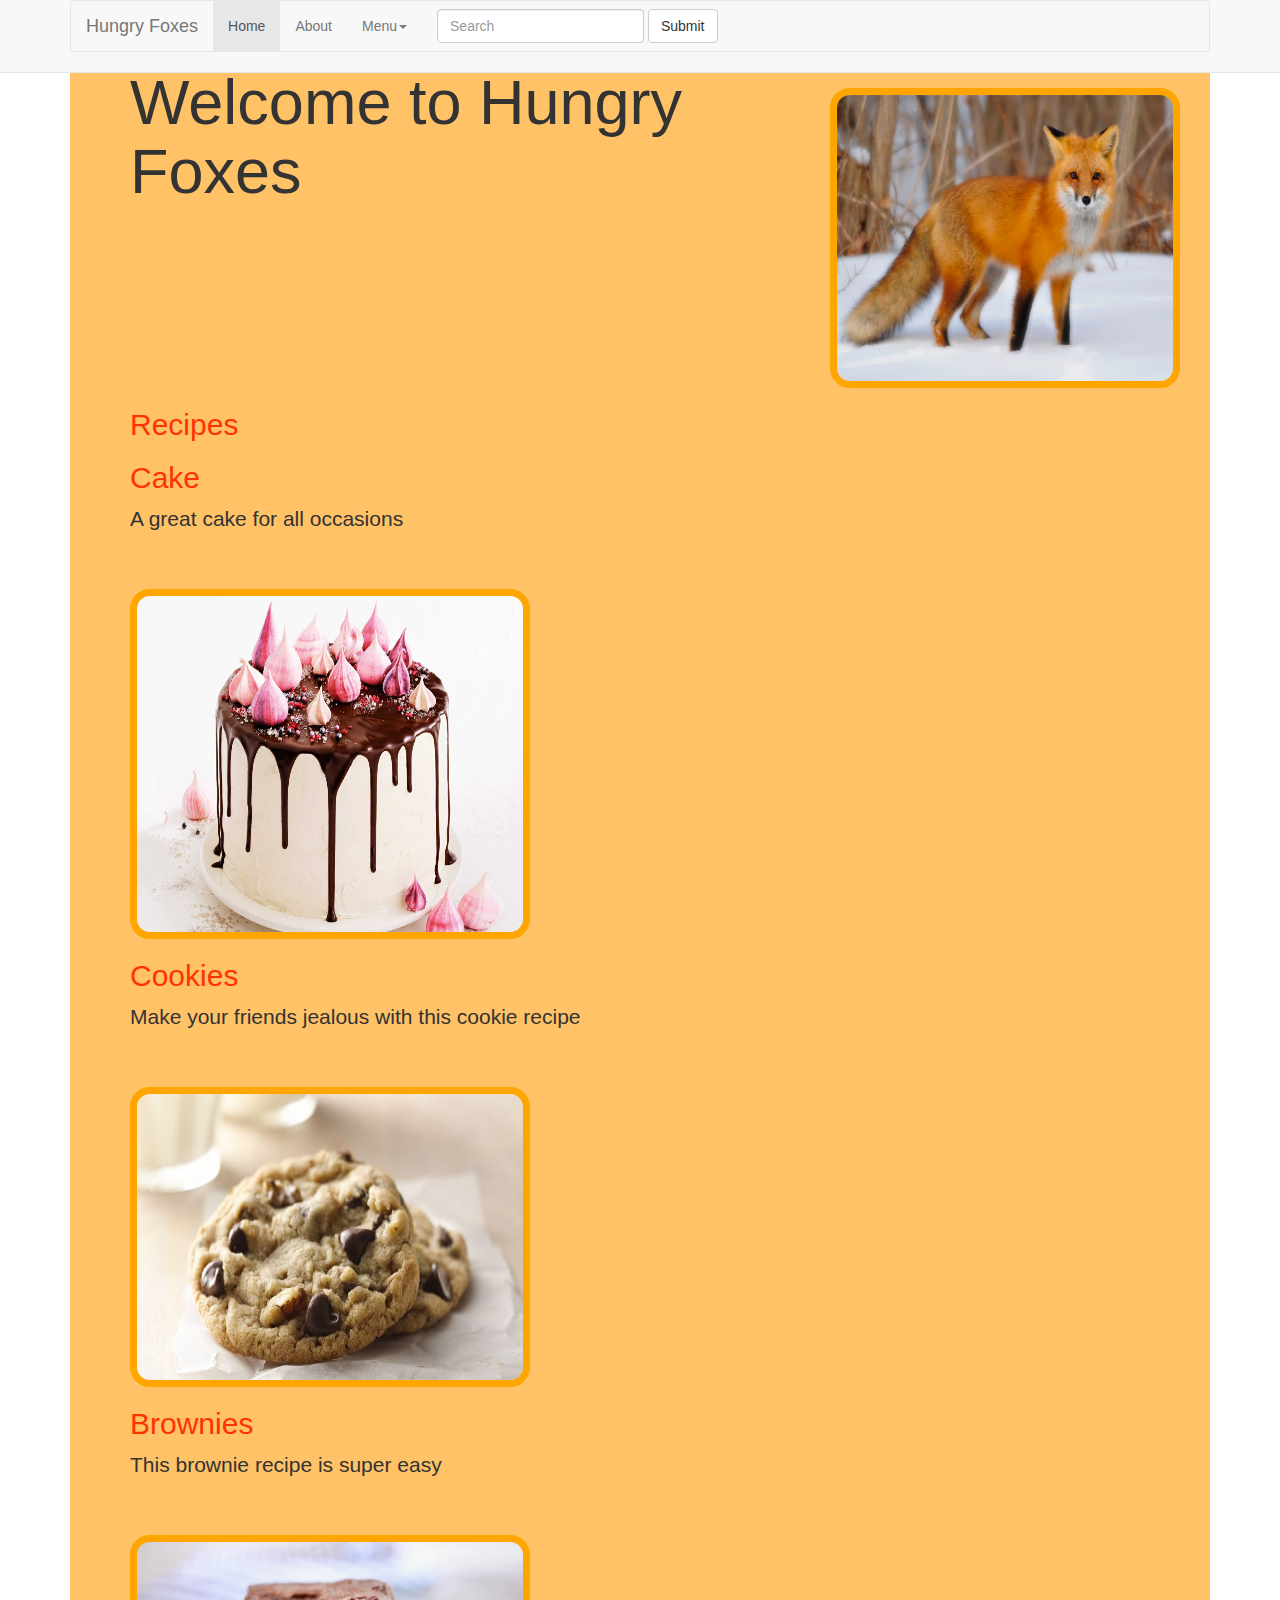
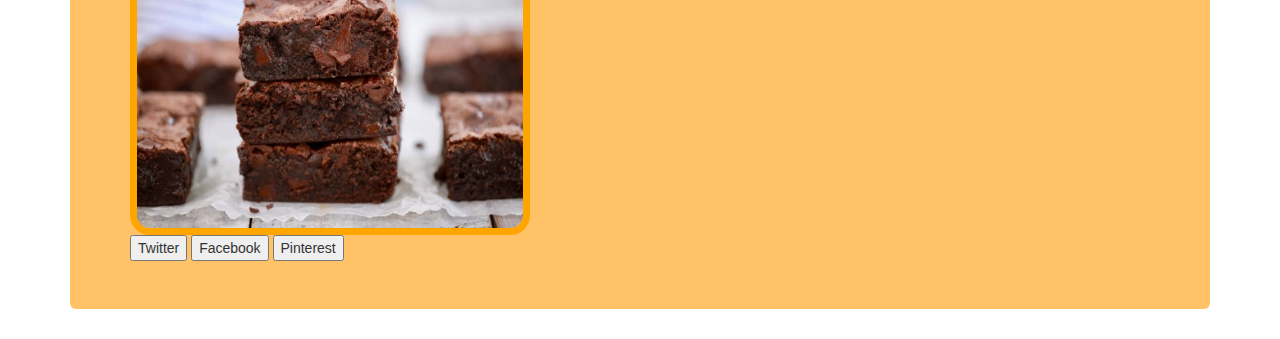
<file: index.html>
<!DOCTYPE html>
<html>
<head>
  <title>Hungry Foxes</title>
  <link href='css/bootstrap.css' rel='stylesheet'>
  <meta name="viewport" content="width=device-width,
  initial-scale=0.1">
  <link rel='stylesheet'type='text/css'href='hungryfoxes.css'>


  <script src="js/jquery-3.3.1.min.js"></script>
  <script src="js/bootstrap.min.js"></script>
</head>

<body>
  <nav class="navbar navbar-default navbar-fixed-top">
<div class="container">
<nav class="navbar navbar-default">
  <div class="container-fluid">
    <!-- Brand and toggle get grouped for better mobile display -->
    <div class="navbar-header">
      <button type="button" class="navbar-toggle collapsed" data-toggle="collapse" data-target="#bs-example-navbar-collapse-1" aria-expanded="false">
        <span class="sr-only">Toggle navigation</span>
        <span class="icon-bar"></span>
        <span class="icon-bar"></span>
        <span class="icon-bar"></span>
      </button>
      <a class="navbar-brand" href="#">Hungry Foxes</a>
    </div>

    <!-- Collect the nav links, forms, and other content for toggling -->

    <div class="collapse navbar-collapse" id="bs-example-navbar-collapse-1">
      <ul class="nav navbar-nav">
        <li class="active"><a href="#">Home<span class="sr-only">(current)</span></a></li>
        <li><a href="Hungryfoxesabout.html">About</a></li>
        <li class="dropdown">
          <a href="#" class="dropdown-toggle" data-toggle="dropdown" role="button" aria-haspopup="true" aria-expanded="false">Menu<span class="caret"></span></a>
          <ul class="dropdown-menu">
            <li><a href="#">Breakfast</a></li>
            <li><a href="#">Lunch</a></li>
            <li><a href="#">Dinner</a></li>
            <li><a href="#">Snacks</a></li>
          </ul>
        </li>
      </ul>
      <form class="navbar-form navbar-left">
        <div class="form-group">
          <input type="text" class="form-control" placeholder="Search">
        </div>
        <button type="submit" class="btn btn-default">Submit</button>
      </form>
      <ul class="nav navbar-nav navbar-right">
      </ul>
    </div><!-- /.navbar-collapse -->
  </div><!-- /.container-fluid -->
</nav>
</div>
</nav>
        <div class="container">
      <div class='jumbotron'>
        <div class= "container">
        </div>
    <div class="row">
      <div class="col-sm-8">
    <h1>Welcome to Hungry Foxes</h1>
  </div>
    <div class="col-sm-4">
    <img src='images/Red_fox.jpg' style="width:350px;height:300px;">
  </div>
  <div class="col-sm-6">
  <div id="examples">
    <div class= "container">
    </div>
    <h2>
      Recipes</h2>
    <div>
            <h2>Cake</h2>
                  <p>A great cake for all occasions</p>
            <img src='cake.jpg' style="width:400px;height:350px;">



    </div>
  </div>
    <div>
      <h2>Cookies</h2>
      <p>Make your friends jealous with this cookie recipe</p>
      <img src='images/cookie.jpg' style="width:400px;height:300px;">

    </div>
    <div>
      <h2>Brownies</h2>
            <p>This brownie recipe is super easy</p>
      <img src='images/brownies.jpg' style="width:400px;height:300px;">
    </div>
    <div id='social-buttons'>
      <button class='btn-twitter'>Twitter
    </button>
      <button class='btn-facebook'>Facebook</button>
      <button class='btn-pinterest'>Pinterest</button>
    </div>
  </div>
</div>


</body>
</file>
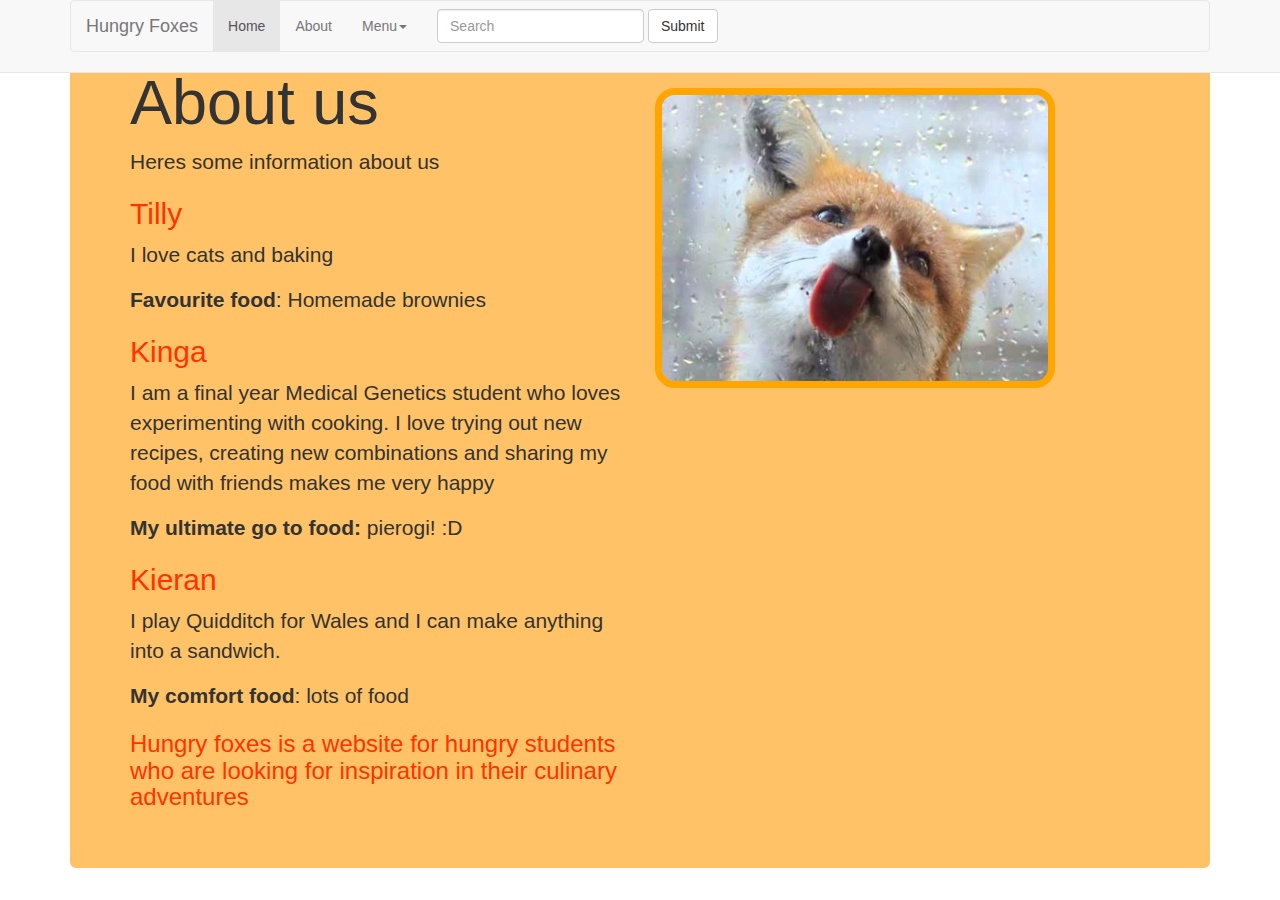
<file: Hungryfoxesabout.html>
<!DOCTYPE html>
<html>
<head>
  <title>About</title>
  <link href='css/bootstrap.css' rel='stylesheet'>
  <meta name="viewport" content="width=device-width,
  initial-scale=0.1">
  <link rel='stylesheet'type='text/css'href='hungryfoxes.css'>


  <script src="js/jquery-3.3.1.min.js"></script>
  <script src="js/bootstrap.min.js"></script>
</head>
<body>
  <nav class="navbar navbar-default navbar-fixed-top">
<div class="container">
<nav class="navbar navbar-default">
  <div class="container-fluid">
    <!-- Brand and toggle get grouped for better mobile display -->
    <div class="navbar-header">
      <button type="button" class="navbar-toggle collapsed" data-toggle="collapse" data-target="#bs-example-navbar-collapse-1" aria-expanded="false">
        <span class="sr-only">Toggle navigation</span>
        <span class="icon-bar"></span>
        <span class="icon-bar"></span>
        <span class="icon-bar"></span>
      </button>
      <a class="navbar-brand" href="#">Hungry Foxes</a>
    </div>

    <!-- Collect the nav links, forms, and other content for toggling -->

    <div class="collapse navbar-collapse" id="bs-example-navbar-collapse-1">
      <ul class="nav navbar-nav">
        <li class="active"><a href="index.html">Home<span class="sr-only">(current)</span></a></li>
        <li><a href="Hungryfoxesabout.html">About</a></li>
        <li class="dropdown">
          <a href="#" class="dropdown-toggle" data-toggle="dropdown" role="button" aria-haspopup="true" aria-expanded="false">Menu<span class="caret"></span></a>
          <ul class="dropdown-menu">
            <li><a href="#">Breakfast</a></li>
            <li><a href="#">Lunch</a></li>
            <li><a href="#">Dinner</a></li>
            <li><a href="#">Snacks</a></li>
          </ul>
        </li>
      </ul>
      <form class="navbar-form navbar-left">
        <div class="form-group">
          <input type="text" class="form-control" placeholder="Search">
        </div>
        <button type="submit" class="btn btn-default">Submit</button>
      </form>
      <ul class="nav navbar-nav navbar-right">
      </ul>
    </div><!-- /.navbar-collapse -->
  </div><!-- /.container-fluid -->
</nav>
</div>
</nav>
  <div class='container'>
      <div class='jumbotron'>
    <div class="row">

      <div class="col-sm-6">
  <h1>About us</h1>
  <p>Heres some information about us</p>

    <h2>Tilly</h2>
    <p>I love cats and baking</p>
    <p><strong>Favourite food</strong>: Homemade brownies</p>

    <h2>Kinga</h2>
    <p>I am a final year Medical Genetics student who loves experimenting with cooking. I love trying out new recipes, creating new combinations and sharing my food with friends makes me very happy </h2>
<p> <strong>My ultimate go to food:</strong> pierogi! :D </p>
      <h2>Kieran</h2>
      <p>I play Quidditch for Wales and I can make anything into a sandwich.</p>
      <p><strong>My comfort food</strong>: lots of food</p>
      <h3>Hungry foxes is a website for hungry students who are looking for inspiration in their culinary adventures</h3>
</div>

    <div class="col-sm-4">
      <img src='images/cutefox.jpg' style="width:400px;height:300px;">
    </div>
  </div>
</div>
</div>



    </body>
    </html>
</file>
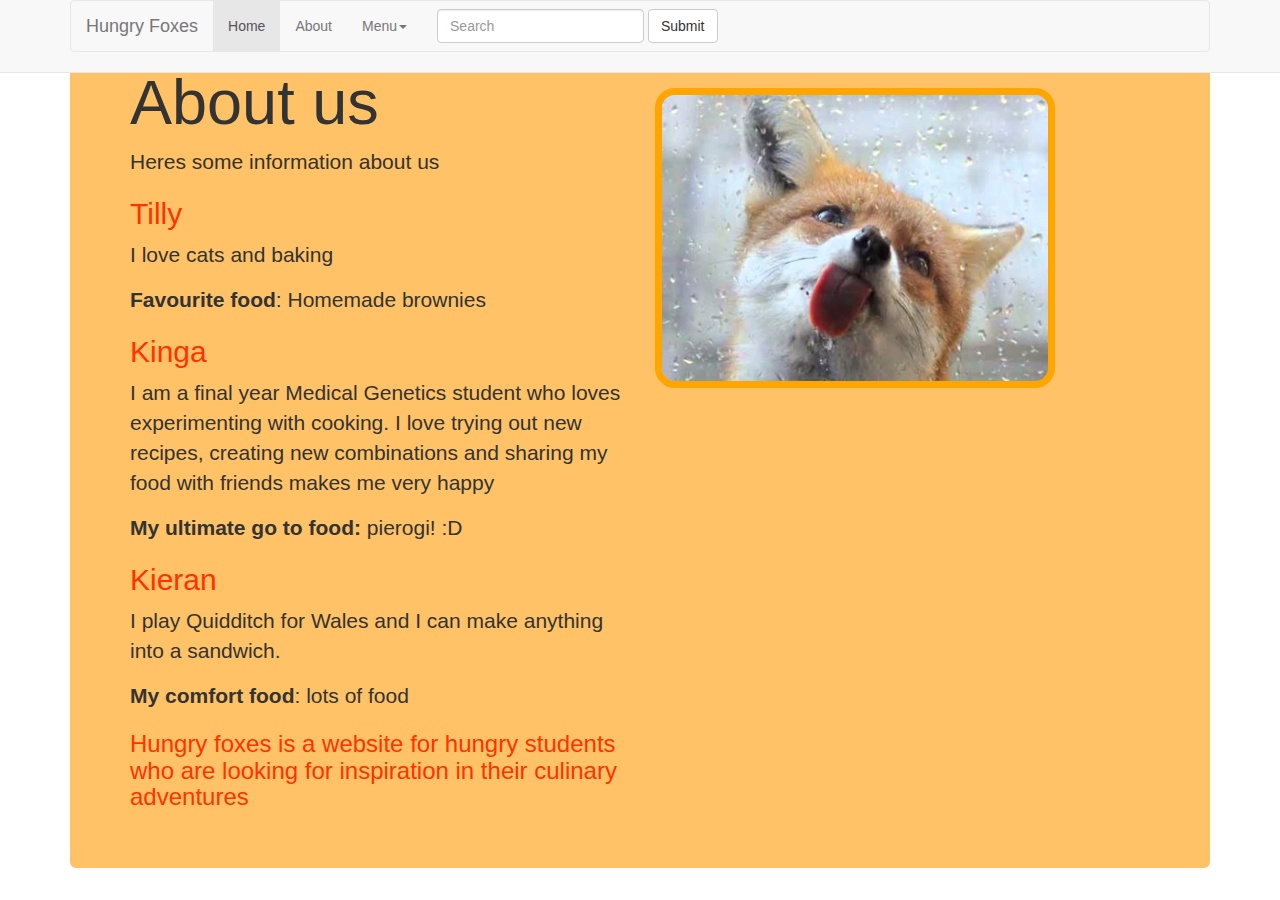
<file: bootstrap_exercise-master/Hungryfoxesabout.html>
<!DOCTYPE html>
<html>
<head>
  <title>About</title>
  <link href='css/bootstrap.css' rel='stylesheet'>
  <meta name="viewport" content="width=device-width,
  initial-scale=0.1">
  <link rel='stylesheet'type='text/css'href='hungryfoxes.css'>


  <script src="js/jquery-3.3.1.min.js"></script>
  <script src="js/bootstrap.min.js"></script>
</head>
<body>
  <nav class="navbar navbar-default navbar-fixed-top">
<div class="container">
<nav class="navbar navbar-default">
  <div class="container-fluid">
    <!-- Brand and toggle get grouped for better mobile display -->
    <div class="navbar-header">
      <button type="button" class="navbar-toggle collapsed" data-toggle="collapse" data-target="#bs-example-navbar-collapse-1" aria-expanded="false">
        <span class="sr-only">Toggle navigation</span>
        <span class="icon-bar"></span>
        <span class="icon-bar"></span>
        <span class="icon-bar"></span>
      </button>
      <a class="navbar-brand" href="#">Hungry Foxes</a>
    </div>

    <!-- Collect the nav links, forms, and other content for toggling -->

    <div class="collapse navbar-collapse" id="bs-example-navbar-collapse-1">
      <ul class="nav navbar-nav">
        <li class="active"><a href="index.html">Home<span class="sr-only">(current)</span></a></li>
        <li><a href="hungryfoxesabout.html">About</a></li>
        <li class="dropdown">
          <a href="#" class="dropdown-toggle" data-toggle="dropdown" role="button" aria-haspopup="true" aria-expanded="false">Menu<span class="caret"></span></a>
          <ul class="dropdown-menu">
            <li><a href="#">Breakfast</a></li>
            <li><a href="#">Lunch</a></li>
            <li><a href="#">Dinner</a></li>
            <li><a href="#">Snacks</a></li>
          </ul>
        </li>
      </ul>
      <form class="navbar-form navbar-left">
        <div class="form-group">
          <input type="text" class="form-control" placeholder="Search">
        </div>
        <button type="submit" class="btn btn-default">Submit</button>
      </form>
      <ul class="nav navbar-nav navbar-right">
      </ul>
    </div><!-- /.navbar-collapse -->
  </div><!-- /.container-fluid -->
</nav>
</div>
</nav>
  <div class='container'>
      <div class='jumbotron'>
    <div class="row">

      <div class="col-sm-6">
  <h1>About us</h1>
  <p>Heres some information about us</p>

    <h2>Tilly</h2>
    <p>I love cats and baking</p>
    <p><strong>Favourite food</strong>: Homemade brownies</p>

    <h2>Kinga</h2>
    <p>I am a final year Medical Genetics student who loves experimenting with cooking. I love trying out new recipes, creating new combinations and sharing my food with friends makes me very happy </h2>
<p> <strong>My ultimate go to food:</strong> pierogi! :D </p>
      <h2>Kieran</h2>
      <p>I play Quidditch for Wales and I can make anything into a sandwich.</p>
      <p><strong>My comfort food</strong>: lots of food</p>
      <h3>Hungry foxes is a website for hungry students who are looking for inspiration in their culinary adventures</h3>
</div>

    <div class="col-sm-4">
      <img src='images/cutefox.jpg' style="width:400px;height:300px;">
    </div>
  </div>
</div>
</div>



    </body>
    </html>
</file>
<file: hungryfoxes.css>
h1 {
  color: white;
}
h2{
  color: #ff3300;
}
img {
  margin: 40px 0px 0px 0px;
  border: 7px solid orange;
  border-radius: 20px;
}
body {
  font-family: helvetica, sans-serif;
}

h3{  color: #ff3300;
}

.jumbotron{
background-color: #ffc266;
}
</file>
<file: bootstrap_exercise-master/hungryfoxes.css>
h1 {
  color: white;
}
h2{
  color: #ff3300;
}
img {
  margin: 40px 0px 0px 0px;
  border: 7px solid orange;
  border-radius: 20px;
}
body {
  font-family: helvetica, sans-serif;
}

h3{  color: #ff3300;
}

.jumbotron{
background-color: #ffc266;
}
</file>
